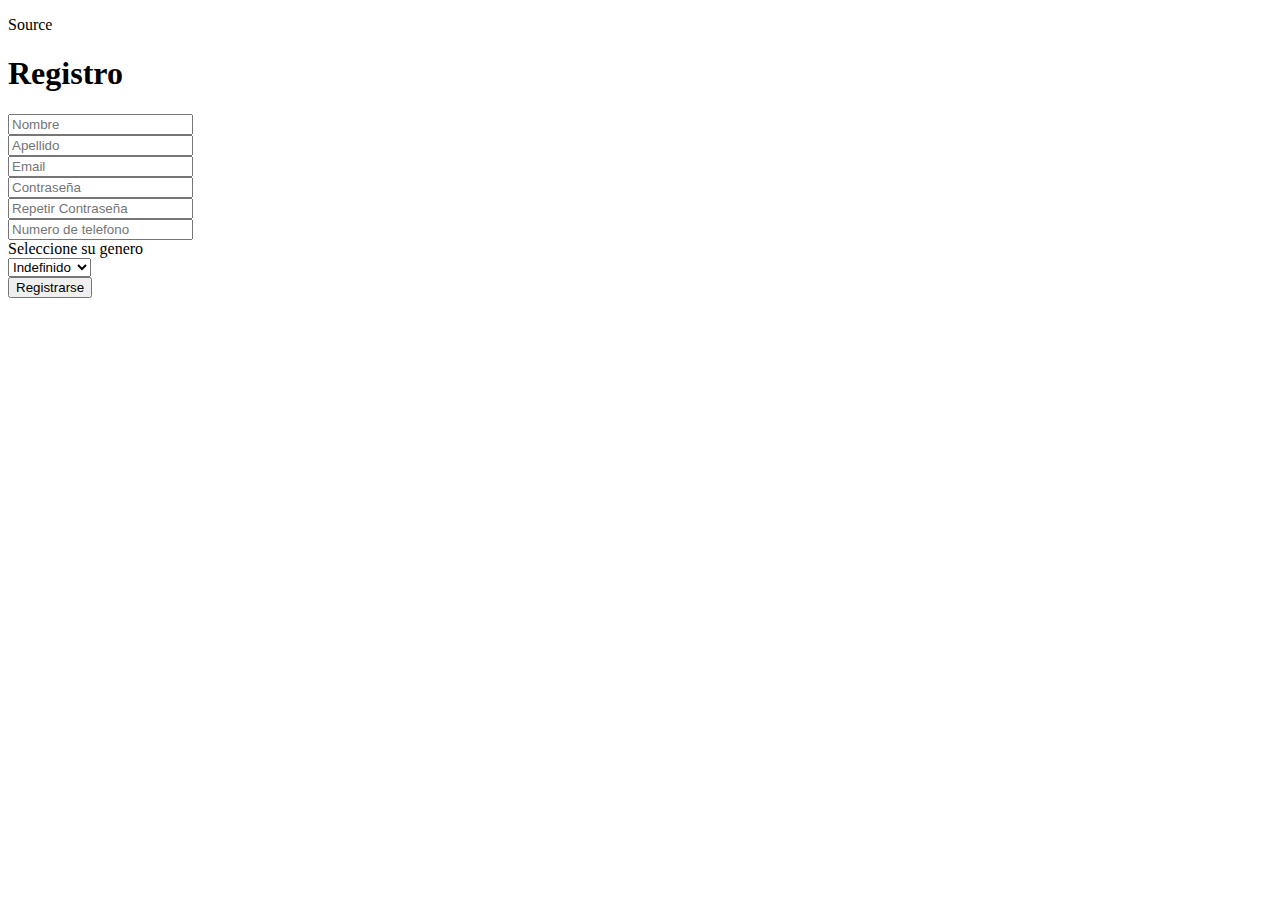
<file: src/main/resources/templates/indexFormulario.html>
<!DOCTYPE html>
<html lang="es" xmlns="http://www.w3.org/1999/xhtml"
      xmlns:th="http://www.thymeleaf.org">

    <head th:replace="@{/fragments/head} :: head">
        <title>Source Gym</title>
    </head>

    <body class="bodyRegistro">
        <nav th:replace="@{/fragments/navbar} :: nav"></nav>




        <main class="container">
            <div th:if="${exito != null}" class="alert alerta-exito" role="alert" id="alerta-exito">
                <p class="cartel-exceptions-exito text-center text-white" th:text="${exito}"></p>
            </div>
            <div th:if="${error != null}" class="alert alerta-error" role="alert" id="alerta-error">
                <p class="cartel-exceptions-error text-center text-white" th:text="${error}"></p>
            </div>

            <div class="row justify-content-center pt-4 mt-3 m-1">
                <div class="col-10 col-md-8 col-sm-11 col-xl-5 col-lg-6">
                    <form action="/user/registro" class="bg-color formularioRegisterPrincipal" method="POST">
                        <div class="form-group text-center">
                            <a class="logo-color text-decoration-none">
                                <span class="text-color mr-4 fs-1">Source</span>
                            </a>
                        </div>
                        <div class="form-group text-center pt-0 mb-4">
                            <h1 class="text-white fs-2 fw-semibold">Registro</h1>
                        </div>

                        <!-- INGRESAR EL NOMBRE -->
                        <div class="form-group mx-sm-4 text-rigth pt-2 text-center">
                            <input type="text" name="nombre"
                                   class="form-control bg-dark text-white fw-semibold" placeholder="Nombre" autocomplete="off"/>
                        </div>

                        <div class="form-group mx-sm-4 text-rigth pt-4 text-center">
                            <input type="text" name="apellido"
                                   class="form-control bg-dark text-white fw-semibold" placeholder="Apellido"
                                   autocomplete="off"/>
                        </div>
                        <!-- INGRESAR EMAIL -->
                        <div class="form-group mx-sm-4 text-rigth pt-4 text-center">
                            <input type="email" name="email"
                                   class="form-control bg-dark text-white fw-semibold  " placeholder="Email"
                                   autocomplete="off"/>
                        </div>
                        <!-- INGRESAR CONTRASEÑA -->
                        <div class="form-group mx-sm-4 text-rigth pt-4 text-center">
                            <input type="password" name="contrasena"
                                   class="form-control bg-dark text-white fw-semibold" placeholder="Contraseña"
                                   autocomplete="off" minlength="6"/>
                        </div>
                        <!-- REPETIR CONTRASEÑA INGRESADA -->
                        <div class="form-group mx-sm-4 text-rigth pt-4 text-center">
                            <input type="password" name="contrasenaDos" minlength="6"
                                   class="form-control bg-dark text-white fw-semibold" placeholder="Repetir Contraseña"
                                   autocomplete="off"/>
                        </div>

                        <div class="form-group mx-sm-4 text-rigth pt-4 text-center">
                            <input type="text" name="numeroTelefonico"
                                   class="form-control bg-dark text-white fw-semibold" placeholder="Numero de telefono"
                                   autocomplete="off"/>
                        </div>

                        <div class="form-group mx-sm-4 pt-4 pt-4 fw-semibold text-center">
                            <label for="sexoClientesEnum" class="fw-semibold mb-3 fs-5 text-white">Seleccione su genero</label>
                            <div class="mb-2 text-center">
                                <select id="sexoClientesEnum" name="sexoClientesEnum" class="bg-dark text-white form-select-lg">
                                    <option value="INDEFINIDO">Indefinido</option>
                                    <option value="MASCULINO">Masculino</option>
                                    <option value="FEMENINO">Femenino</option>
                                </select>
                            </div>
                        </div>

                        <div class="form-group mx-sm-4 text-rigth pt-4 text-center">
                            <input class="btn btnOrigin text-white btn-lg mt-2" type="submit" value="Registrarse"/>
                        </div>
                    </form>
                </div>
            </div>
        </main>

        <script src="https://cdn.jsdelivr.net/npm/bootstrap@5.3.2/dist/js/bootstrap.bundle.min.js" integrity="sha384-C6RzsynM9kWDrMNeT87bh95OGNyZPhcTNXj1NW7RuBCsyN/o0jlpcV8Qyq46cDfL" crossorigin="anonymous"></script>
    </body>
</html>
</file>
